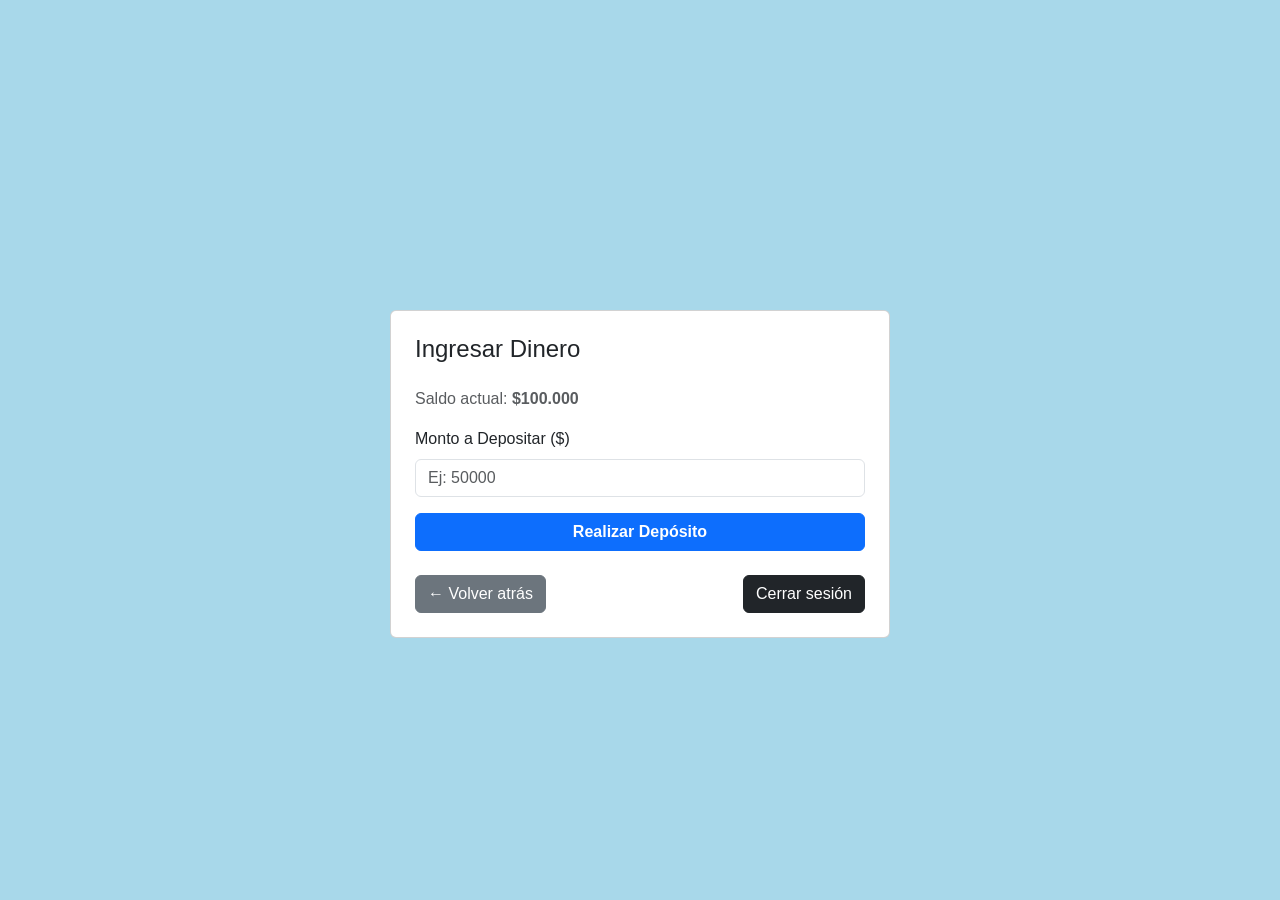
<file: deposito.html>
<!DOCTYPE html>
<html lang="es">
<head>
    <meta charset="UTF-8">
    <meta name="viewport" content="width=device-width, initial-scale=1.0">
    <title>Alke Wallet - Depositar</title>
    <link href="https://cdn.jsdelivr.net/npm/bootstrap@5.3.0/dist/css/bootstrap.min.css" rel="stylesheet">
    <link rel="stylesheet" href="./css/desposito.css">
</head>
<body>

    <div class="container mt-5 fade-in-section" id="depositContent">
        <div class="card fintech-card p-4 mx-auto" style="max-width: 500px;">
            <h4 class="mb-4">Ingresar Dinero</h4>
            
            <p class="text-muted">Saldo actual: <strong id="saldoTransferencia">$100000</strong></p>

            <form id="depositForm">
                <div class="mb-3">
                    <label for="depositAmount" class="form-label">Monto a Depositar ($)</label>
                    <input type="number" class="form-control" id="depositAmount" min="1" required placeholder="Ej: 50000">
                </div>
                <button type="submit" class="btn btn-primary w-100 fw-bold">Realizar Depósito</button>
            </form>
            
            <div id="transferMessage" class="mt-3 text-center" style="display: none;"></div>

            <!-- Botones fuera del form -->
            <div class="d-flex justify-content-between mt-4">
                <button type="button" class="btn btn-secondary" onclick="history.back()">← Volver atrás</button>
                <button type="button" class="btn btn-dark" id="btnCerrarSesion">Cerrar sesión</button>
            </div>
        </div>
    </div>

    <script src="https://code.jquery.com/jquery-3.6.0.min.js"></script>
    <script src="./js/deposito.js"></script>
</body>
</html>
</file>
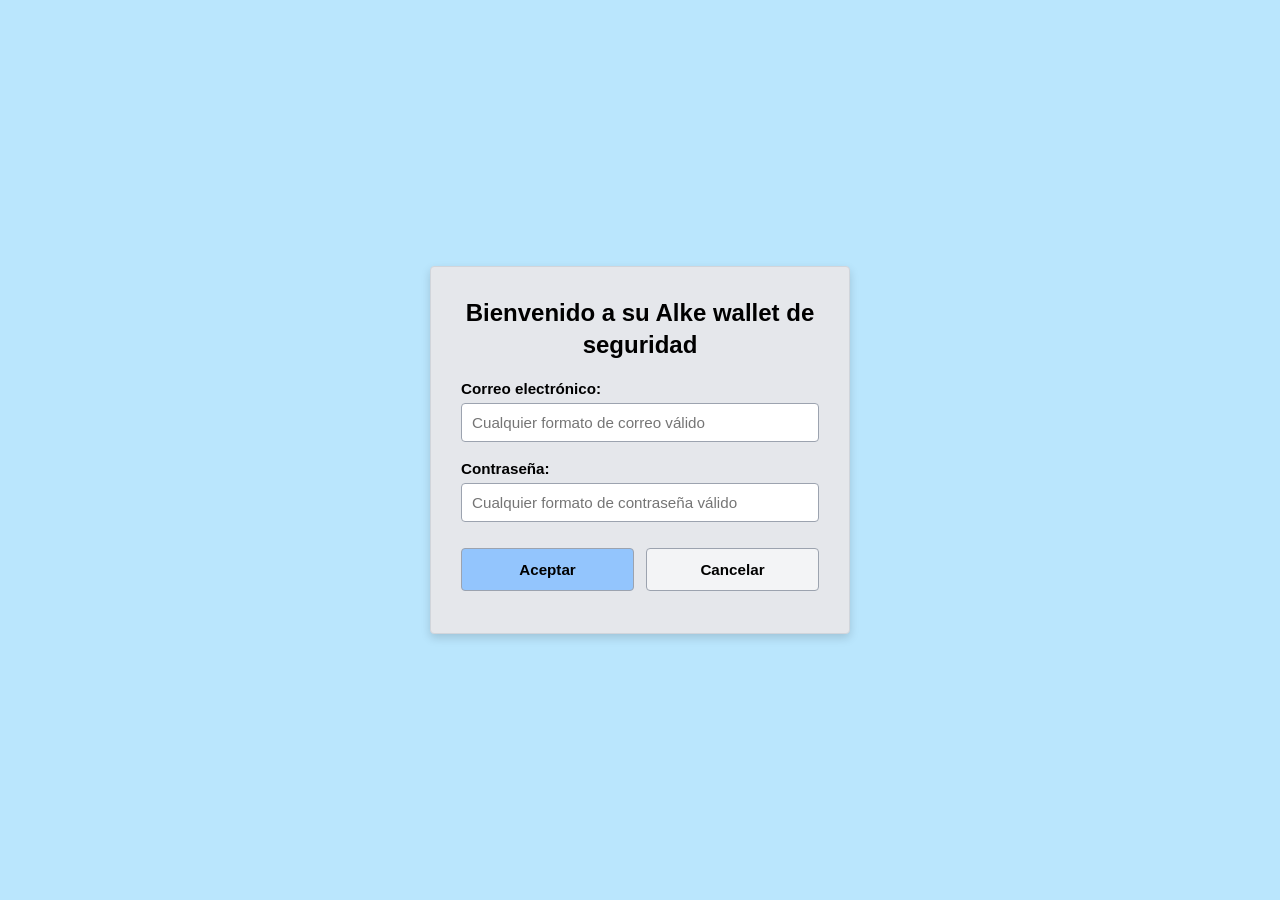
<file: index1.html>
<!DOCTYPE html>
<html lang="es">
<head>
  <meta charset="UTF-8">
  <title>Login - Alke Wallet</title>
  <link rel="stylesheet" href="css/index1.css">
</head>
<body>
  <div class="login-container">
    <h1>Bienvenido a su Alke wallet de seguridad</h1>
    <form id="loginForm">
      <label for="email">Correo electrónico:</label>
      <input type="email" id="email" name="email" required placeholder="Cualquier formato de correo válido">

      <label for="password">Contraseña:</label>
      <input type="password" id="password" name="password" required placeholder="Cualquier formato de contraseña válido">

      <div class="buttons">
        <button type="submit" id="btnAceptar">Aceptar</button>
        <button type="button" id="btnCancelar">Cancelar</button>
      </div>
    </form>
    <div id="errorMsg" class="error"></div>
  </div>

  <script src="js/index1.js"></script>
</body>
</html>
</file>
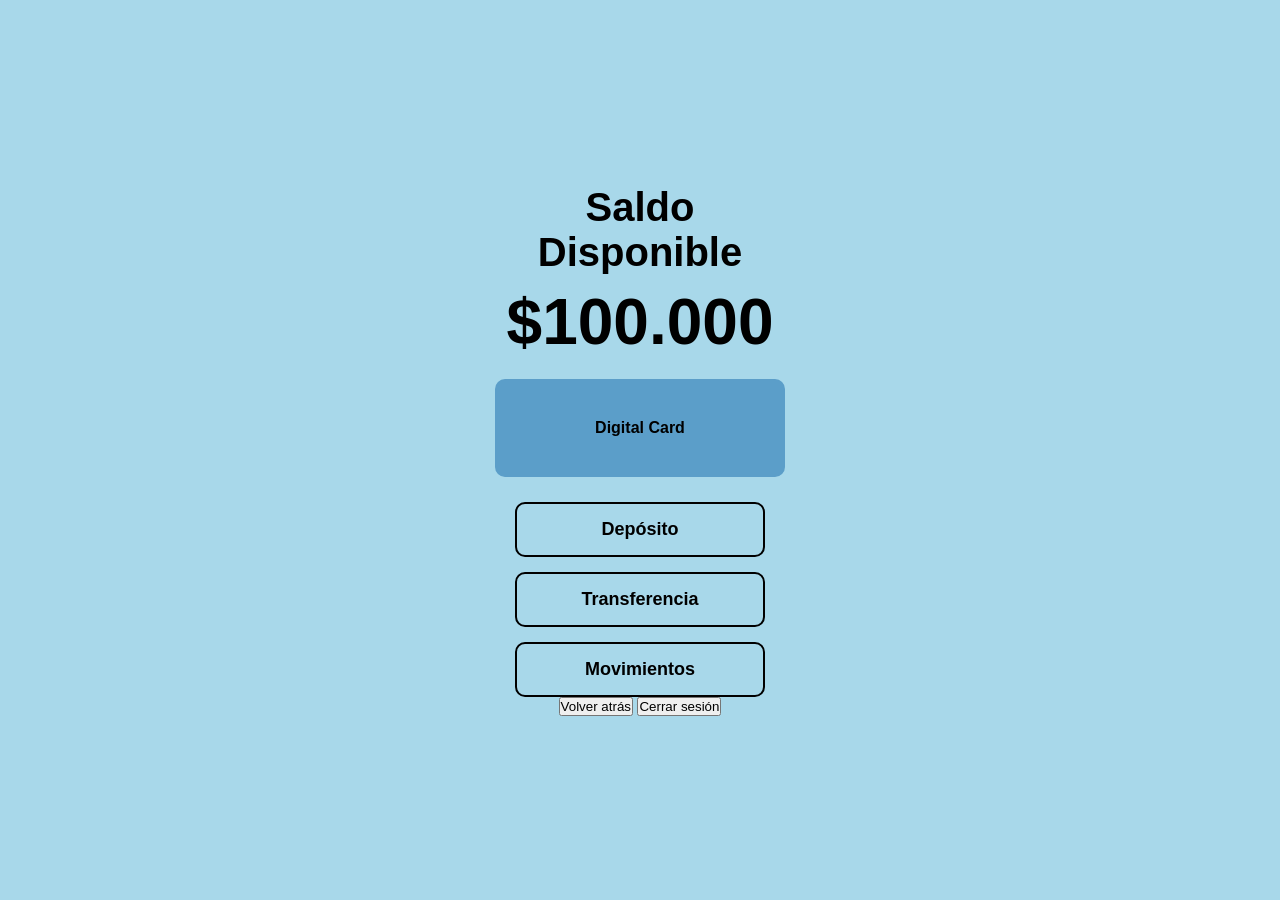
<file: index2.html>
<!DOCTYPE html>
<html lang="es">

<head>
    <meta charset="UTF-8">
    <meta name="viewport" content="width=device-width, initial-scale=1.0">
    <title>Mi Billetera Digital - Inicio</title>
    <link rel="stylesheet" href="css/index2.css">
</head>

<body>

    <div class="wallet-container">
        <div class="wallet-header">
            <h1>Saldo Disponible</h1>
            <div class="balance" id="balanceDisplay">$100.000</div>
        </div>

        <div class="credit-card-sim">
            <div class="card-brand">Digital Card</div>
        </div>

        <div class="navbar-right">
            <a href="deposito.html">Depósito</a>
            <a href="transferencia.html">Transferencia</a>
            <a href="movimientos.html">Movimientos</a>
        </div>
        
        <div>
            <button type="button" onclick="history.back()">Volver atrás</button>
            <button type="button" id="btnCerrarSesion">Cerrar sesión</button>
        </div>
    </div>

    <script src="js/index2.js"></script>
</body>

</html>
</file>
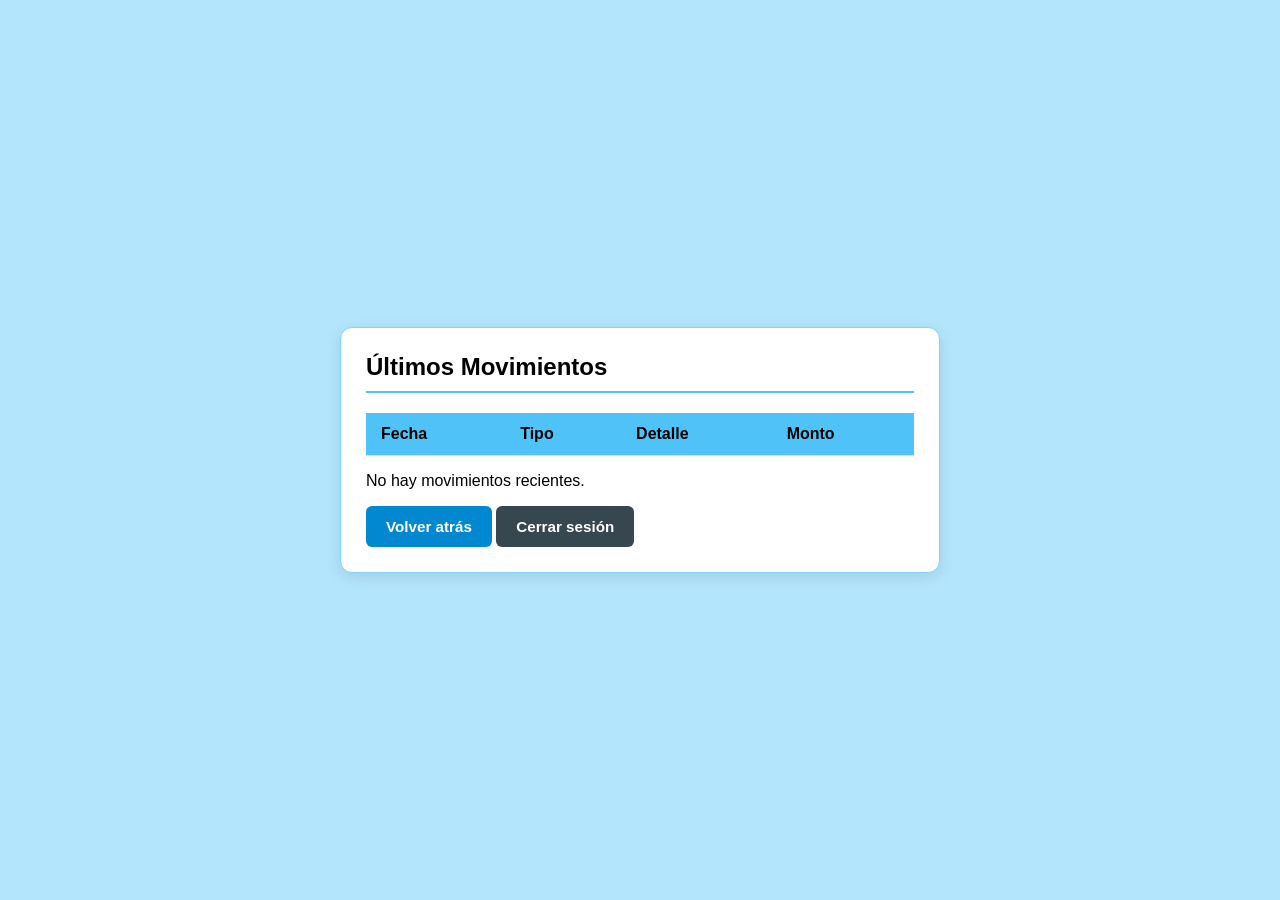
<file: movimientos.html>
<!DOCTYPE html>
<html lang="es">
<head>
    <meta charset="UTF-8">
    <meta name="viewport" content="width=device-width, initial-scale=1.0">
    <title>Alke Wallet - Últimos Movimientos</title>
    <link rel="stylesheet" href="css/movimientos.css">
</head>
<body>

    <div id="transactionsContent">
        <h4>Últimos Movimientos</h4>

        <table id="tablaMovimientos">
            <thead>
                <tr>
                    <th>Fecha</th>
                    <th>Tipo</th>
                    <th>Detalle</th>
                    <th>Monto</th>
                </tr>
            </thead>
            <tbody>
                <!-- Las transacciones se cargarán aquí con jQuery -->
            </tbody>
        </table>

        <p id="mensajeSinMovimientos" style="display: none;">No hay movimientos recientes.</p>

        <div>
            <button type="button" onclick="history.back()">Volver atrás</button>
            <button type="button" id="btnCerrarSesion">Cerrar sesión</button>
        </div>
    </div>
<script src="https://code.jquery.com/jquery-3.6.0.min.js"></script>
<script src="js/movimientos.js"></script>
</body>
</html>
</file>
<file: css/desposito.css>
* {
    margin: 0;
    padding: 0;
    box-sizing: border-box;
}

body {
    background-color: #a8d8ea;
    font-family: Arial, sans-serif;
    display: flex;
    justify-content: center;
    align-items: center;
    min-height: 100vh;
}

.wallet-container {
    background-color: transparent;
    border: none;
    padding: 30px;
    width: 350px;
    text-align: center;
}

.wallet-header h1 {
    color: #000000;
    font-size: 40px;
    margin-bottom: 10px;
}

.balance {
    color: #000000;
    font-size: 64px;
    font-weight: bold;
    margin-bottom: 20px;
}

.credit-card-sim {
    background-color: #5b9ec9;
    border-radius: 10px;
    padding: 40px 20px;
    margin-bottom: 25px;
}

.card-brand {
    color: #000000;
    font-size: 16px;
    font-weight: bold;
}

.navbar-right {
    display: flex;
    flex-direction: column;
    align-items: center;
    gap: 15px;
    margin-top: 20px;
}

.navbar-right a {
    color: #000000;
    text-decoration: none;
    font-size: 18px;
    font-weight: bold;
    border: 2px solid #000000;
    border-radius: 10px;
    padding: 15px 10px;
    width: 250px;
    text-align: center;
}

.navbar-right a:hover {
    background-color: #a8d8ea;
}
</file>
<file: css/index1.css>
/* ==========================================================================
   Alke Wallet - Estilos de Login Completos
   Especificaciones: 
   - Fondo celeste claro
   - Letras negras (#000000)
   - Contenedor rectangular gris perfectamente centrado
   ========================================================================== */

/* Reset general y tipografía */
* {
  box-sizing: border-box;
  margin: 0;
  padding: 0;
  font-family: 'Segoe UI', Tahoma, Geneva, Verdana, sans-serif;
  color: #000000; /* Fuerza el color de letra negro en todo el documento */
}

/* Cuerpo de la página: Configuración para centrado absoluto */
body {
  background-color: #bae6fd; /* Fondo celeste claro */
  display: flex;             /* Activa el modelo Flexbox */
  justify-content: center;   /* Centra el contenedor horizontalmente */
  align-items: center;       /* Centra el contenedor verticalmente */
  height: 100vh;             /* Obliga al body a ocupar el 100% del alto de la pantalla */
}

/* Contenedor rectangular de color gris */
.login-container {
  background-color: #e5e7eb; /* Color gris de fondo */
  padding: 30px;
  border-radius: 4px;        /* Bordes rectangulares limpios */
  box-shadow: 0 4px 10px rgba(0, 0, 0, 0.15); /* Sombra suave para dar profundidad */
  width: 100%;
  max-width: 420px;          /* Ancho máximo de la tarjeta de login */
  border: 1px solid #d1d5db;  /* Borde gris sutil */
}

/* Título principal */
h1 {
  font-size: 1.5rem;
  margin-bottom: 20px;
  text-align: center;
  font-weight: 700;
  line-height: 1.3;
}

/* Etiquetas de los campos */
label {
  display: block;
  margin-bottom: 6px;
  font-weight: 600;
  font-size: 0.95rem;
}

/* Campos de entrada (Inputs) */
input {
  width: 100%;
  padding: 10px;
  margin-bottom: 18px;
  border: 1px solid #9ca3af;
  border-radius: 4px;
  font-size: 0.95rem;
  background-color: #ffffff; /* Fondo blanco para los textos de entrada */
}

/* Estado de foco en los inputs al hacer clic */
input:focus {
  outline: none;
  border-color: #0284c7; /* Cambio a un celeste más oscuro e interactivo */
  box-shadow: 0 0 0 2px rgba(2, 132, 199, 0.2);
}

/* Fila contenedora de los botones */
.buttons {
  display: flex;
  gap: 12px;
  margin-top: 8px;
}

/* Estilos compartidos de los botones */
button {
  flex: 1;
  padding: 12px;
  border: 1px solid #9ca3af;
  border-radius: 4px;
  font-size: 0.95rem;
  font-weight: bold;
  cursor: pointer;
  transition: all 0.2s ease;
}

/* Botón Aceptar (Estilo destacado) */
#btnAceptar {
  background-color: #93c5fd; /* Tono celeste que combina con el fondo */
}

#btnAceptar:hover {
  background-color: #60a5fa; /* Oscurece levemente al pasar el cursor */
}

/* Botón Cancelar */
#btnCancelar {
  background-color: #f3f4f6; /* Gris claro para diferenciarlo */
}

#btnCancelar:hover {
  background-color: #d1d5db; /* Oscurece levemente al pasar el cursor */
}

/* Contenedor dinámico de mensajes de error */
.error {
  color: #b91c1c; /* Mantiene un rojo oscuro para alertas garantizando la legibilidad */
  font-size: 0.85rem;
  margin-top: 12px;
  text-align: center;
  font-weight: 600;
}
</file>
<file: css/index2.css>
* {
    margin: 0;
    padding: 0;
    box-sizing: border-box;
}

body {
    background-color: #a8d8ea;
    font-family: Arial, sans-serif;
    display: flex;
    justify-content: center;
    align-items: center;
    min-height: 100vh;
}

.wallet-container {
    background-color: transparent;
    border: none;
    padding: 30px;
    width: 350px;
    text-align: center;
}

.wallet-header h1 {
    color: #000000;
    font-size: 40px;
    margin-bottom: 10px;
}

.balance {
    color: #000000;
    font-size: 64px;
    font-weight: bold;
    margin-bottom: 20px;
}

.credit-card-sim {
    background-color: #5b9ec9;
    border-radius: 10px;
    padding: 40px 20px;
    margin-bottom: 25px;
}

.card-brand {
    color: #000000;
    font-size: 16px;
    font-weight: bold;
}

.navbar-right {
    display: flex;
    flex-direction: column;
    align-items: center;
    gap: 15px;
    margin-top: 20px;
}

.navbar-right a {
    color: #000000;
    text-decoration: none;
    font-size: 18px;
    font-weight: bold;
    border: 2px solid #000000;
    border-radius: 10px;
    padding: 15px 10px;
    width: 250px;
    text-align: center;
}

.navbar-right a:hover {
    background-color: #a8d8ea;
}
</file>
<file: css/movimientos.css>
/* Estilos Generales de la Pantalla */
body {
    background-color: #b3e5fc; /* Todo el fondo celeste */
    color: #000000; /* Letras negras */
    font-family: 'Segoe UI', Tahoma, Geneva, Verdana, sans-serif;
    margin: 0;
    padding: 20px;
    display: flex;
    flex-direction: column; /* Alinea verticalmente: primero el cuadro, luego los botones */
    justify-content: center;
    align-items: center;
    min-height: 100vh;
    box-sizing: border-box;
}

/* El cuadro contenedor blanco */
#transactionsContent {
    background-color: #ffffff; /* Fondo blanco exclusivo para el cuadro */
    border: 1px solid #81d4fa;
    border-radius: 12px;
    box-shadow: 0 4px 15px rgba(0, 0, 0, 0.1);
    padding: 25px;
    width: 100%;
    max-width: 600px;
    box-sizing: border-box;
}

h4 {
    font-size: 1.5rem;
    margin-top: 0;
    margin-bottom: 20px;
    color: #000000;
    border-bottom: 2px solid #4fc3f7;
    padding-bottom: 10px;
}

/* Estilos de la Tabla */
table {
    width: 100%;
    border-collapse: collapse;
    margin-bottom: 10px;
}

th, td {
    padding: 12px 15px;
    text-align: left;
    border-bottom: 1px solid #e0e0e0;
    color: #000000;
}

th {
    background-color: #4fc3f7;
    font-weight: bold;
}

tbody tr:nth-child(even) {
    background-color: #f1f8ff; 
}

/* Formato de colores para montos */
.monto-ingreso {
    color: #2e7d32 !important;
    font-weight: bold;
}

.monto-egreso {
    color: #c62828 !important;
    font-weight: bold;
}

/* Contenedor de Botones (Separado en el fondo celeste) */
.contenedor-botones {
    width: 100%;
    max-width: 600px; /* Misma anchura del cuadro blanco para alineación perfecta */
    display: flex;
    justify-content: space-between; /* "Volver atrás" a la izquierda, "Cerrar sesión" a la derecha */
    margin-top: 25px; /* Espaciado visible para notar que están afuera */
    box-sizing: border-box;
}

/* Botones */
button {
    background-color: #0288d1;
    color: #ffffff; /* Texto blanco para legibilidad en los botones */
    border: none;
    padding: 12px 20px;
    font-size: 0.95rem;
    border-radius: 6px;
    cursor: pointer;
    font-weight: bold;
    transition: background-color 0.2s ease;
}

button:hover {
    background-color: #01579b;
}

#btnCerrarSesion {
    background-color: #37474f; /* Color gris/azul oscuro contrastante */
}

#btnCerrarSesion:hover {
    background-color: #212121;
}
</file>
